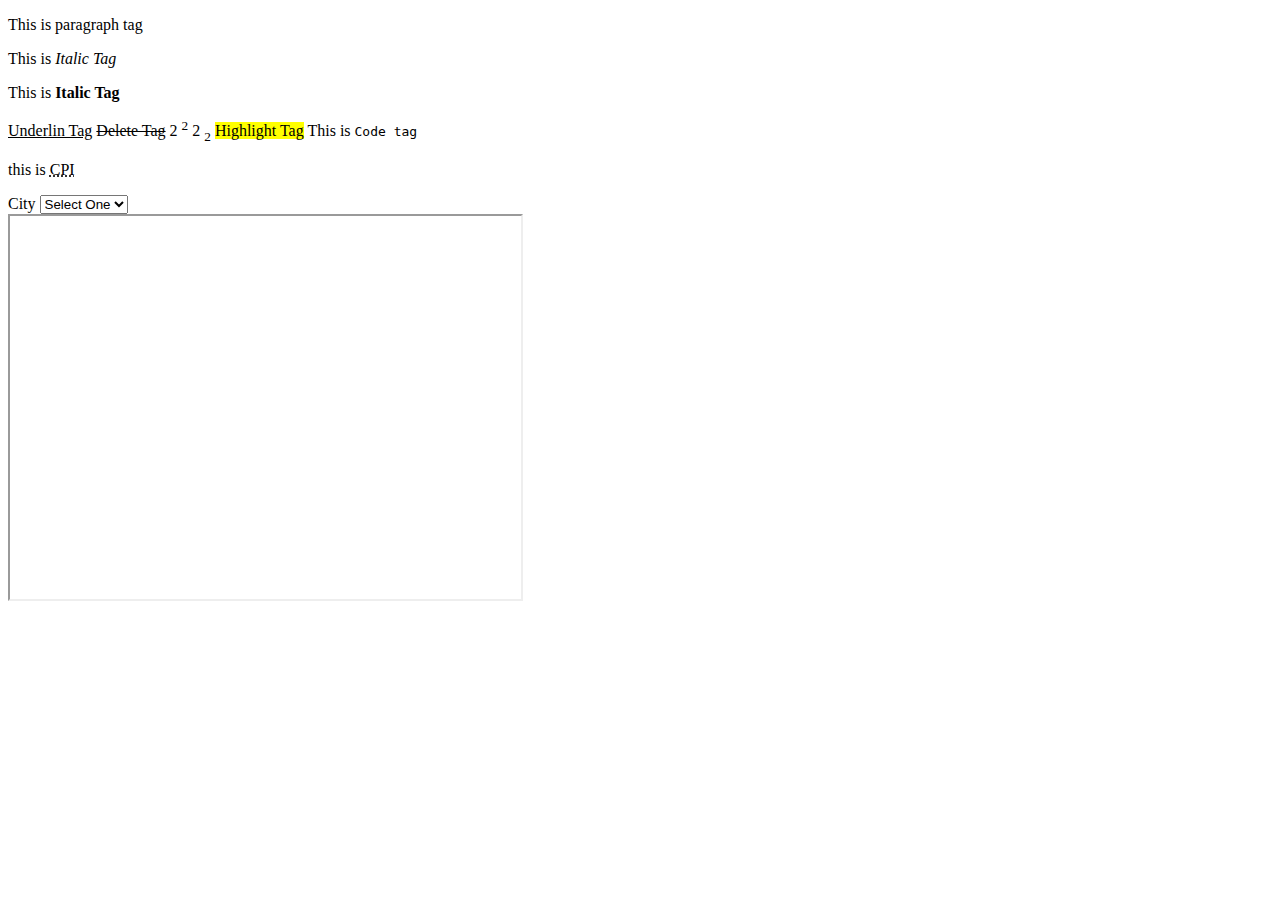
<file: demo.html>
<!DOCTYPE html>
<html lang="en">
<head>
    <meta charset="UTF-8">
    <meta name="viewport" content="width=device-width, initial-scale=1.0">
    <title>Document</title>
</head>
<body>
    <p>This is paragraph tag</p>
    <p>This is <i>Italic Tag</i> </p>
     <p>This is <b>Italic Tag</b> </p>
     <u>Underlin Tag</u>

     <del>Delete Tag</del>
     2 <sup>2</sup>
     2 <sub>2</sub>
     <mark>Highlight Tag</mark>
     This is <code>Code tag</code>
     <p>this is <abbr title="Cumilla Polytechnic Institute">CPI</abbr> </p>
     <label for="city"> City</label>
     <select name="" id="">
        <option value="">Select One</option>
        <option value="">Khulna</option>
        <option value="">Cumilla</option>
        <option value="">Dhaka</option>
        <option value="">Rangpur</option>
     </select> <br>
     <iframe width="511" height="383" src="https://www.youtube.com/embed/qCjwZWwY60g?list=RDqCjwZWwY60g" 
     title="Aila Ghata   Mela"></iframe>
</body>
</html>
</file>
